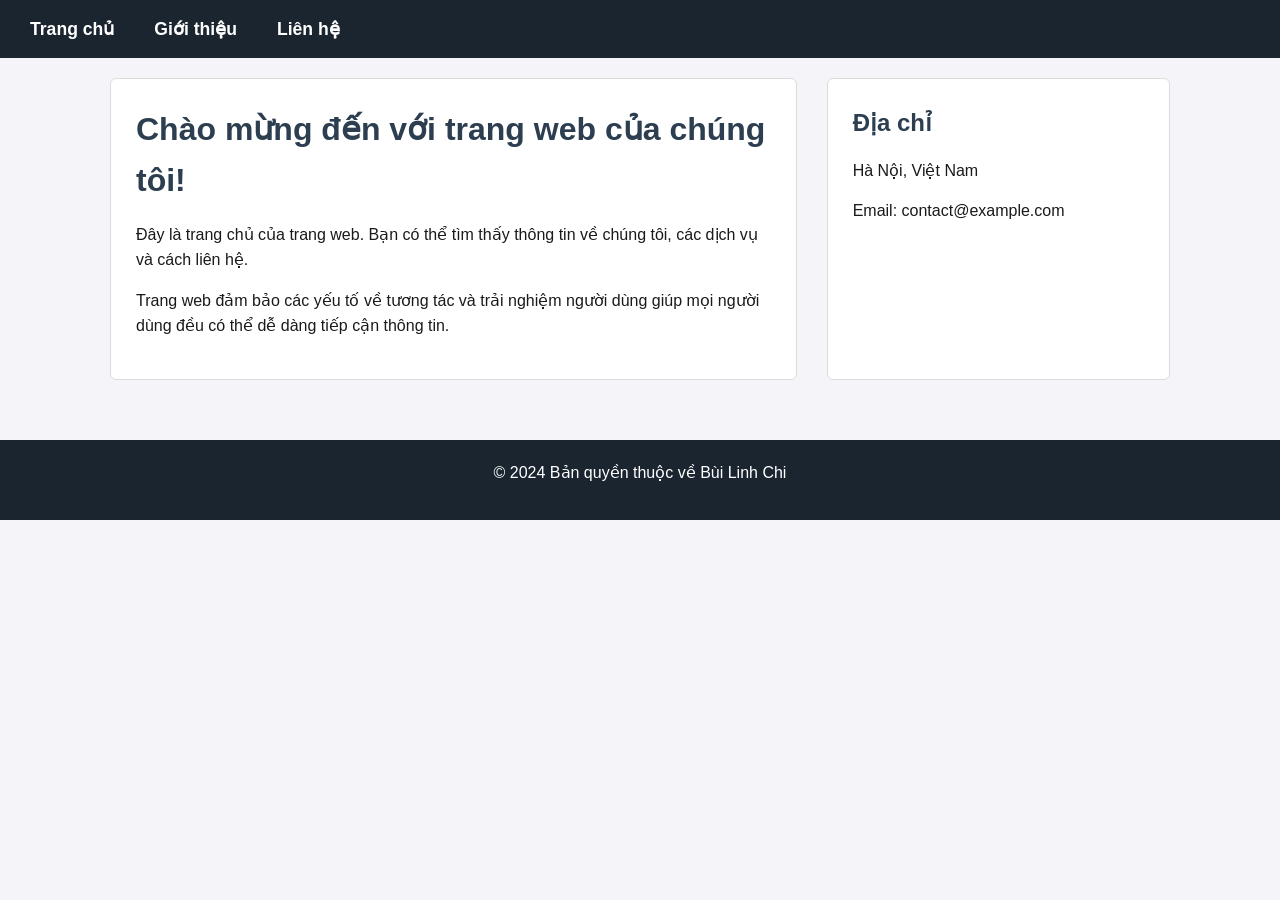
<file: index.html>
<!DOCTYPE html>
<html lang="en">
<head>
    <meta charset="UTF-8">
    <meta name="viewport" content="width=device-width, initial-scale=1.0">
    <title>Trang chủ</title>
    <style>
        * {
            box-sizing: border-box;
            margin: 0;
            padding: 0;
        }
        body {
            font-family: Arial, sans-serif;
            line-height: 1.6;
            background-color: #f4f4f9;
            color: #1a1a1a; 
        }
        .skip-link {
            position: absolute;
            top: -100px;
            left: 10px;
            background-color: #0056b3;
            color: white;
            padding: 10px 15px;
            text-decoration: none;
            font-weight: bold;
            border-radius: 4px;
            z-index: 999;
        }
        .skip-link:focus {
            top: 10px;
        }
        header {
            background-color: #1a252f;
            padding: 15px 20px;
        }

        .nav-links {
            display: flex; 
            list-style: none;
            justify-content: flex-start;
            gap: 20px;
        }
        .nav-links a {
            color: #ffffff;
            text-decoration: none;
            font-size: 1.1rem;
            font-weight: bold;
            padding: 5px 10px;
            border-radius: 4px;
        }
        .nav-links a:hover, 
        .nav-links a:focus {
            background-color: #34495e;
            color: #f1c40f;
            outline: 2px solid #f1c40f; 
        }
        .content {
            max-width: 1100px;
            margin: 20px auto;
            padding: 0 20px;
            display: grid; 
            grid-template-columns: 2fr 1fr; 
            gap: 30px;
        }
        @media (max-width: 768px) {
            .content {
                grid-template-columns: 1fr;
            }
        }
        main, .sidebar {
            background-color: #ffffff;
            padding: 25px;           
            border: 1px solid #dcdcdc; 
            border-radius: 6px;
            margin-bottom: 20px;       
        }

        h1, h2 {
            margin-bottom: 15px;
            color: #2c3e50;
        }

        p {
            margin-bottom: 15px;
        }

        /* Footer cuối trang */
        footer {
            text-align: center;
            padding: 20px;
            background-color: #1a252f;
            color: white;
            margin-top: 40px;
        }
    </style>
</head>
<body>
    <a href="#main-content" class="skip-link">Chuyển đến nội dung chính</a>

    <header>
        <nav aria-label="Thanh điều hướng chính">
            <ul class="nav-links">
                <li><a href="index.html">Trang chủ</a></li>
                <li><a href="about.html">Giới thiệu</a></li>
                <li><a href="contact.html">Liên hệ</a></li>
            </ul>
        </nav>
    </header>
    <div class="content">
        <main id="main-content" tabindex="-1">
            <h1>Chào mừng đến với trang web của chúng tôi!</h1>
            <p>Đây là trang chủ của trang web. Bạn có thể tìm thấy thông tin về chúng tôi, các dịch vụ và cách liên hệ.</p>
            <p>Trang web đảm bảo các yếu tố về tương tác và trải nghiệm người dùng giúp mọi người dùng đều có thể dễ dàng tiếp cận thông tin.</p>
        </main>
        <aside class="sidebar" aria-label="Thông tin liên hệ phụ">
            <section>
                <h2>Địa chỉ</h2>
                <p>Hà Nội, Việt Nam</p>
                <p>Email: contact@example.com</p>
            </section>
        </aside>
    </div>

    <footer>
        <p>&copy; 2024 Bản quyền thuộc về Bùi Linh Chi</p>
    </footer>

</body>
</html>
</file>
